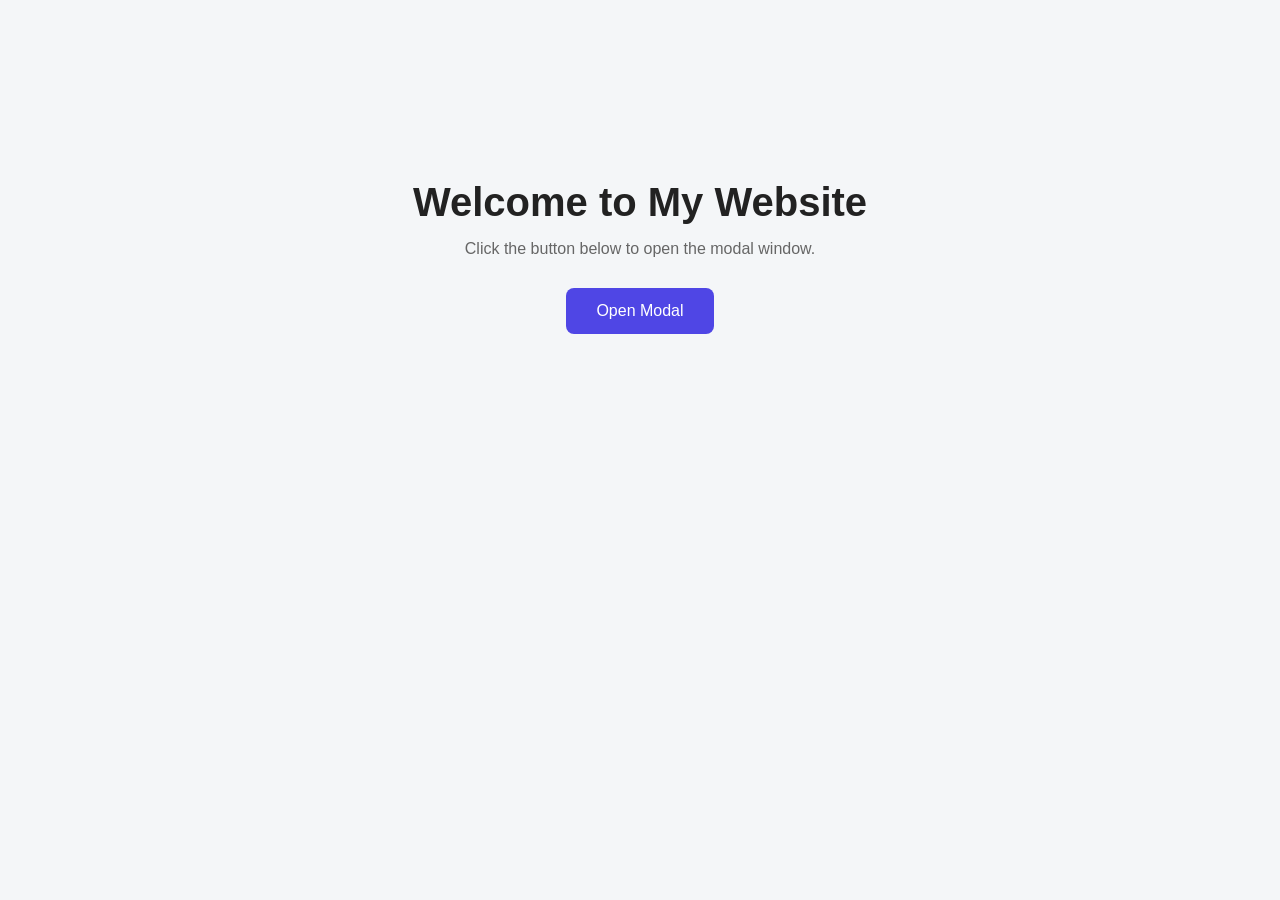
<file: Modal-Popup-Project/index.html>
<!DOCTYPE html>
<html lang="en">
<head>
    <meta charset="UTF-8">
    <meta name="viewport" content="width=device-width, initial-scale=1.0">
    <title>Modal Popup Window</title>
    <link rel="stylesheet" href="style.css">
</head>
<body>

    <!-- Main Content -->
    <div class="container">
        <h1>Welcome to My Website</h1>
        <p>Click the button below to open the modal window.</p>

        <button id="openModal" class="open-btn">
            Open Modal
        </button>
    </div>

    <!-- Modal -->
    <div id="modal" class="modal">

        <!-- Modal Content -->
        <div class="modal-content">

            <!-- Close Button -->
            <button id="closeModal" class="close-btn">&times;</button>

            <h2>Contact Us</h2>
            <p>Fill out the form below and we'll get back to you.</p>

            <!-- Form -->
            <form id="contactForm">

                <label for="name">Name</label>
                <input
                    type="text"
                    id="name"
                    placeholder="Enter your name"
                    required
                >

                <label for="email">Email</label>
                <input
                    type="email"
                    id="email"
                    placeholder="Enter your email"
                    required
                >

                <label for="message">Message</label>
                <textarea
                    id="message"
                    rows="4"
                    placeholder="Write your message..."
                    required
                ></textarea>

                <button type="submit" class="submit-btn">
                    Send Message
                </button>

            </form>

        </div>
    </div>

    <script src="script.js"></script>
</body>
</html>
</file>
<file: Modal-Popup-Project/style.css>
/* Reset */
* {
    margin: 0;
    padding: 0;
    box-sizing: border-box;
}

/* Body */
body {
    font-family: Arial, sans-serif;
    background: #f4f6f8;
    min-height: 100vh;
}

/* Main Container */
.container {
    text-align: center;
    padding-top: 180px;
}

.container h1 {
    font-size: 40px;
    color: #222;
    margin-bottom: 15px;
}

.container p {
    color: #666;
    margin-bottom: 30px;
}

/* Open Button */
.open-btn {
    background: #4f46e5;
    color: white;
    border: none;
    padding: 14px 30px;
    border-radius: 8px;
    font-size: 16px;
    cursor: pointer;
    transition: 0.3s;
}

.open-btn:hover {
    background: #3730a3;
    transform: translateY(-2px);
}

/* Modal Overlay */
.modal {
    position: fixed;
    top: 0;
    left: 0;

    width: 100%;
    height: 100%;

    background: rgba(0, 0, 0, 0.65);

    display: flex;
    justify-content: center;
    align-items: center;

    opacity: 0;
    visibility: hidden;

    transition: opacity 0.3s ease, visibility 0.3s ease;
}

/* Modal Active */
.modal.show {
    opacity: 1;
    visibility: visible;
}

/* Modal Box */
.modal-content {
    background: white;
    width: 90%;
    max-width: 500px;

    padding: 35px;
    border-radius: 15px;

    position: relative;

    transform: translateY(-50px) scale(0.9);
    transition: transform 0.3s ease;
}

/* Modal Animation */
.modal.show .modal-content {
    transform: translateY(0) scale(1);
}

/* Modal Heading */
.modal-content h2 {
    color: #222;
    margin-bottom: 10px;
}

.modal-content p {
    color: #666;
    margin-bottom: 25px;
}

/* Close Button */
.close-btn {
    position: absolute;
    top: 15px;
    right: 18px;

    background: transparent;
    border: none;

    font-size: 30px;
    color: #777;

    cursor: pointer;

    transition: 0.2s;
}

.close-btn:hover {
    color: #e11d48;
    transform: rotate(90deg);
}

/* Form */
form {
    display: flex;
    flex-direction: column;
}

form label {
    margin-bottom: 7px;
    font-weight: bold;
    color: #333;
}

form input,
form textarea {
    width: 100%;
    padding: 12px;

    margin-bottom: 18px;

    border: 1px solid #ddd;
    border-radius: 7px;

    font-size: 15px;
    outline: none;

    transition: 0.2s;
}

form input:focus,
form textarea:focus {
    border-color: #4f46e5;
    box-shadow: 0 0 0 3px rgba(79, 70, 229, 0.1);
}

/* Submit Button */
.submit-btn {
    background: #4f46e5;
    color: white;

    border: none;
    padding: 13px;

    border-radius: 7px;

    font-size: 16px;
    cursor: pointer;

    transition: 0.3s;
}

.submit-btn:hover {
    background: #3730a3;
}

/* Mobile Responsive */
@media (max-width: 500px) {

    .container {
        padding: 120px 20px;
    }

    .container h1 {
        font-size: 30px;
    }

    .modal-content {
        padding: 25px;
    }
}
</file>
